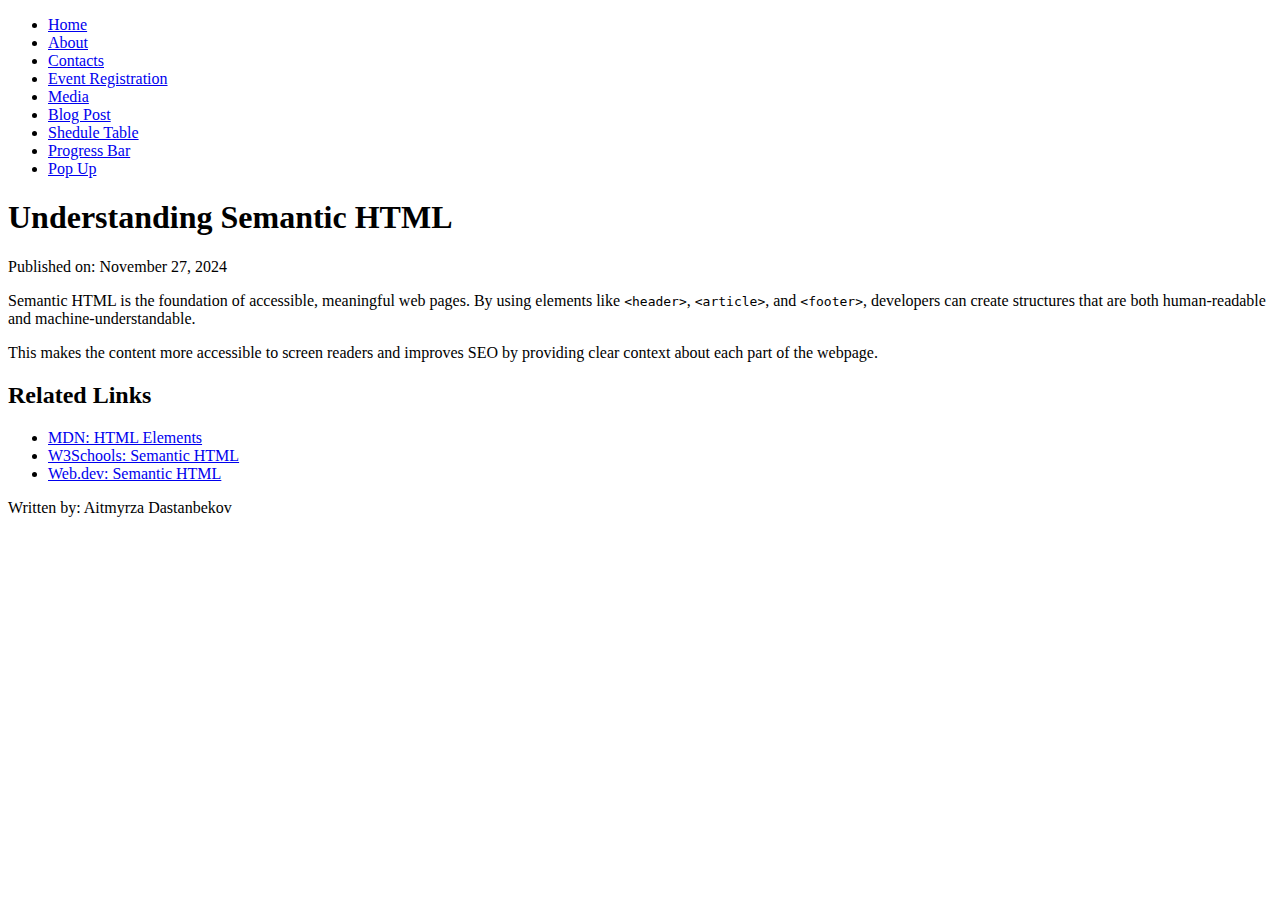
<file: blog_post.html>
<!DOCTYPE html>
<html lang="en">
<head>
    <meta charset="UTF-8">
    <meta name="viewport" content="width=device-width, initial-scale=1.0">
    <title>Blog Post with Navigation</title>
</head>
<body>
    <nav>
        <ul>
            <li><a href="index.html">Home</a></li>
            <li><a href="about.html">About</a></li>
            <li><a href="contacts.html">Contacts</a></li>
            <li><a href="event_reg.html">Event Registration</a></li>
            <li><a href="media.html">Media</a></li>
            <li><a href="blog_post.html">Blog Post</a></li>
            <li><a href="table.html">Shedule Table</a></li>
            <li><a href="progress.html">Progress Bar</a></li>
            <li><a href="popup.html">Pop Up</a></li>
        </ul>
    </nav>
    <header>
        <h1>Understanding Semantic HTML</h1>
        <p>Published on: November 27, 2024</p>
    </header>
    <article>
        <p>
            Semantic HTML is the foundation of accessible, meaningful web pages. By using elements like 
            <code>&lt;header&gt;</code>, <code>&lt;article&gt;</code>, and <code>&lt;footer&gt;</code>, developers can 
            create structures that are both human-readable and machine-understandable.
        </p>
        <p>
            This makes the content more accessible to screen readers and improves SEO by providing clear 
            context about each part of the webpage.
        </p>
    </article>
    <section>
        <h2>Related Links</h2>
        <ul>
            <li><a href="https://developer.mozilla.org/en-US/docs/Web/HTML/Element" target="_blank">MDN: HTML Elements</a></li>
            <li><a href="https://www.w3schools.com/html/html5_semantic_elements.asp" target="_blank">W3Schools: Semantic HTML</a></li>
            <li><a href="https://web.dev/learn/html/semantic-html/" target="_blank">Web.dev: Semantic HTML</a></li>
        </ul>
    </section>
    <footer>
        <p>Written by: Aitmyrza Dastanbekov</p>
    </footer>
</body>
</html>
</file>
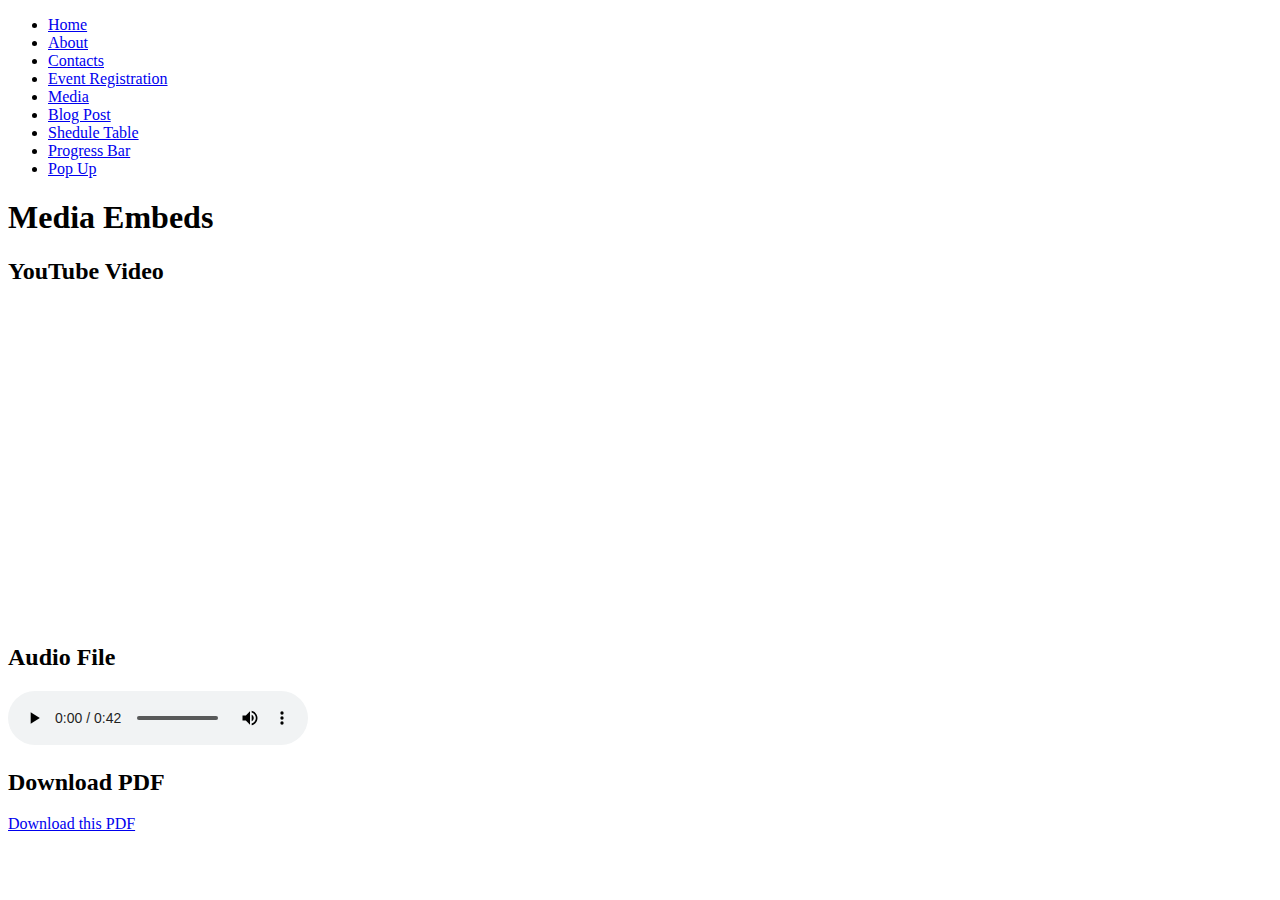
<file: media.html>
<!DOCTYPE html>
<html lang="en">
<head>
    <meta charset="UTF-8">
    <meta name="viewport" content="width=device-width, initial-scale=1.0">
    <title>Media Embeds</title>
</head>
<body>
    <nav>
        <ul>
            <li><a href="index.html">Home</a></li>
            <li><a href="about.html">About</a></li>
            <li><a href="contacts.html">Contacts</a></li>
            <li><a href="event_reg.html">Event Registration</a></li>
            <li><a href="media.html">Media</a></li>
            <li><a href="blog_post.html">Blog Post</a></li>
            <li><a href="table.html">Shedule Table</a></li>
            <li><a href="progress.html">Progress Bar</a></li>
            <li><a href="popup.html">Pop Up</a></li>
        </ul>
    </nav>
    <h1>Media Embeds</h1>
    
    <section>
        <h2>YouTube Video</h2>
        <iframe width="560" height="315" src="https://www.youtube.com/embed/UMbPNU_GyTU?si=0OwsCIzh5tFvC5eZ" title="YouTube video player" frameborder="0" allow="accelerometer; autoplay; clipboard-write; encrypted-media; gyroscope; picture-in-picture; web-share" referrerpolicy="strict-origin-when-cross-origin" allowfullscreen></iframe>
    </section>

    <section>
        <h2>Audio File</h2>
        <audio controls>
            <source src="audio_example.mp3  " type="audio/mpeg">
            Your browser does not support the audio element.
        </audio>
    </section>

    <section>
        <h2>Download PDF</h2>
        <a href="example_pdf.pdf" download>Download this PDF</a>
    </section>
</body>
</html>
</file>
